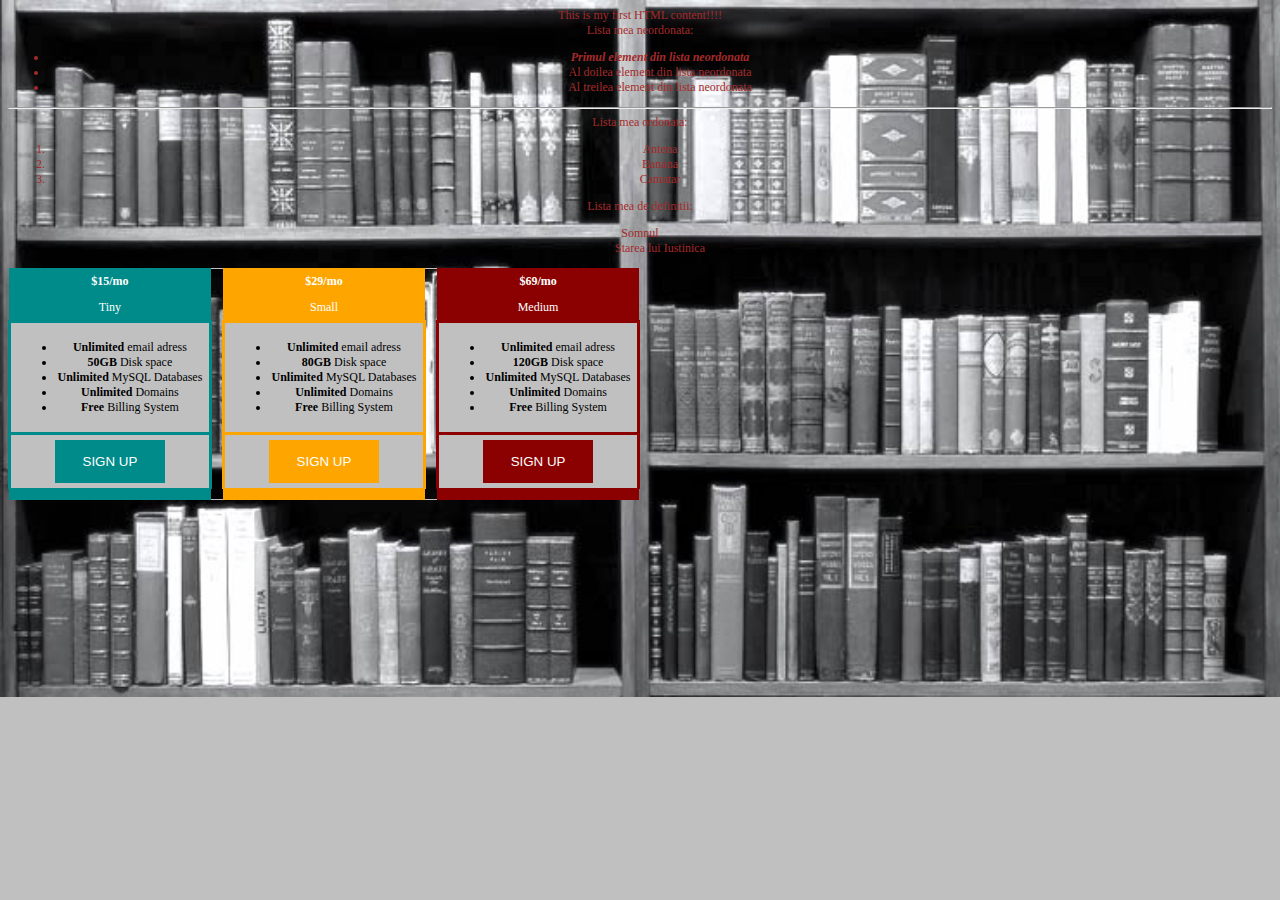
<file: web/index.html>
<!DOCTYPE html>
<!--
First html file
-->
<html>
    <head>
        <title lang="de-au">Magazinul de carti virtuale</title>
        <meta charset="UTF-8">
        <meta name="viewport" content="width=device-width, initial-scale=1.0">
        <link rel="stylesheet" href="WEB-INF/css/css.css" type="text/css"/>
        <link rel="stylesheet" href="WEB-INF/css/butons.css" type="text/css">
        <link rel="stylesheet" href="WEB-INF/css/thtd.css" type="text/css"/>


        <style>
            table, th, td {
            border-collapse: collapse;
            border-spacing: 0;
            border: 1px solid silver;
            }
            th, td {
            padding: 5px;
            text-align: center;
            }
        </style>

    </head>
    <body class="thc" lang="en-us">
        This is my first HTML content!!!!
        <br>
        Lista mea neordonata:
        <ul lang="de-sz">
            <li>
                <b><em>Primul element din lista neordonata</em></b>
            </li>
            <li>
                Al doilea element din lista neordonata
            </li>
            <li>
                Al treilea element din lista neordonata
            </li>   
        </ul>
        <HR>
        Lista mea ordonata:
        <ol lang="en-gb">
            <li>
                Antena
            </li>
            <li>
                Banana
            </li>
            <li>
                Camatar
            </li>
        </ol>
        Lista mea de definitii:
        <dl lang="de-de">
            <dt>
                Somnul
            </dt>
            <dd>
                Starea lui Iustinica
            </dd>
        </dl>
        
    <table style="width:50%">
        <tr>
            <th class="th1">$15/mo</th>
            <th class="th4"></th>
            <th class="th2">$29/mo</th> 
            <th class="th4"></th>
            <th class="th3">$69/mo</th>
        </tr>
        <tr>
            <td class="th1">Tiny</td>
          <td class="th4"></td>
          <td class="th2">Small</td> 
          <td class="th4"></td> 
          <td class="th3">Medium</td>
        </tr>
        <tr>
            <td class="th5">
                <ul>
                  <li>
                      <b>Unlimited</b> email adress
                  </li>
                  <li>
                      <b>50GB</b> Disk space
                  </li>
                  <li>
                      <b>Unlimited</b> MySQL Databases
                  </li>
                  <li>
                      <b>Unlimited</b> Domains
                  </li>
                  <li>
                      <b>Free</b> Billing System
                  </li>
                </ul>
            </td>
            <td class="th4"></td>
            <td class="th6">
                <ul>
                  <li>
                      <b>Unlimited</b> email adress
                  </li>
                  <li>
                      <b>80GB</b> Disk space
                  </li>
                  <li>
                      <b>Unlimited</b> MySQL Databases
                  </li>
                  <li>
                      <b>Unlimited</b> Domains
                  </li>
                  <li>
                      <b>Free</b> Billing System
                  </li>
                </ul>
            </td>
            <td class="th4"></td>
            <td class="th7">
            <ul>
              <li>
                  <b>Unlimited</b> email adress
              </li>
              <li>
                  <b>120GB</b> Disk space
              </li>
              <li>
                  <b>Unlimited</b> MySQL Databases
              </li>
              <li>
                  <b>Unlimited</b> Domains
              </li>
              <li>
                  <b>Free</b> Billing System
              </li>
            </ul>
            </td> 
        </tr>
        <tr>
            <td class="th5">
                <button class="btn SIGNUP">SIGN UP</button>
            </td>
            <td class="th4"></td>
            <td class="th6">
                <button class="btn SIGNUP2">SIGN UP</button>
            </td>
            <td class="th4"></td>
            <td class="th7">
                <button class="btn SIGNUP3">SIGN UP</button>
            </td>
        
        </tr>
        <tr>
            <td class="th1"></td>
            <td class="th4"></td>
            <td class="th2"></td>
            <td class="th4"></td>
            <td class="th3"></td>
        </tr>
    </table>
    </body>
</html>
</file>
<file: web/WEB-INF/css/css.css>
/*
Style sheet file for ebooks store
*/
/* 
    Created on : Mar 17, 2018, 1:58:44 PM
    Author     : Mihai Rizea
*/
.thc{
    color: brown;
    vertical-align: top;
    font-weight: normal;
    background-color: silver;
}

body {
    background:url(../img/eBooksStoreBackground.jpg);
    background-repeat: no-repeat;
    background-size: 100%;
    font-family: "Verdana";
    font-size: 12px;
    color: whitesmoke;
    text-align: center; 

}
</file>
<file: web/WEB-INF/css/butons.css>
/*
Butons css
*/
/* 
    Created on : Mar 17, 2018, 11:03:28 PM
    Author     : Mihai Rizea
*/

.btn {
    border: none; /* Remove borders */
    color: white; /* Add a text color */
    padding: 14px 28px; /* Add some padding */
    cursor: pointer; /* Add a pointer cursor on mouse-over */
    }

.SIGNUP {background-color: darkcyan;}

.SIGNUP2 {background-color: orange;}

.SIGNUP3 {background-color: darkred;}
</file>
<file: web/WEB-INF/css/thtd.css>
/*
Th Td css file
*/
/* 
    Created on : Mar 17, 2018, 11:25:11 PM
    Author     : Mihai Rizea
*/

.th1{
    background-color: darkcyan;
    color: white;
    border-color: darkcyan;
}
.th5{
    background-color:silver;
    color: black;
    border-color: darkcyan;
    border-width:medium;
    border-bottom: none;
}
.th2{
    background-color: orange;
    color: white;
    border-color: orange;
}
.th3{
    background-color: darkred;
    color: white;
    border-color: darkred;
}
.th6{
    background-color:silver;
    color: black;
    border-color: orange;
    border-width:medium;
    border-bottom: none;
}
.th7{
    background-color: silver;
    color: black;
    border-color: darkred;
    border-width:medium;
    border-bottom: none;
}
.th4{
    color: white;
    border: none;
    border-bottom: none;
    border-top: none;
}
.td{
    border-top: dashed;
    border-bottom: darkcyan;
    border-bottom-width: medium;
}
.td1{
    border-top: dashed;
    border-bottom: orange;
    border-bottom-width: medium;
}
.td2{
    border-top: dashed;
    border-bottom: darkred;
    border-bottom-width: medium;
}
</file>
